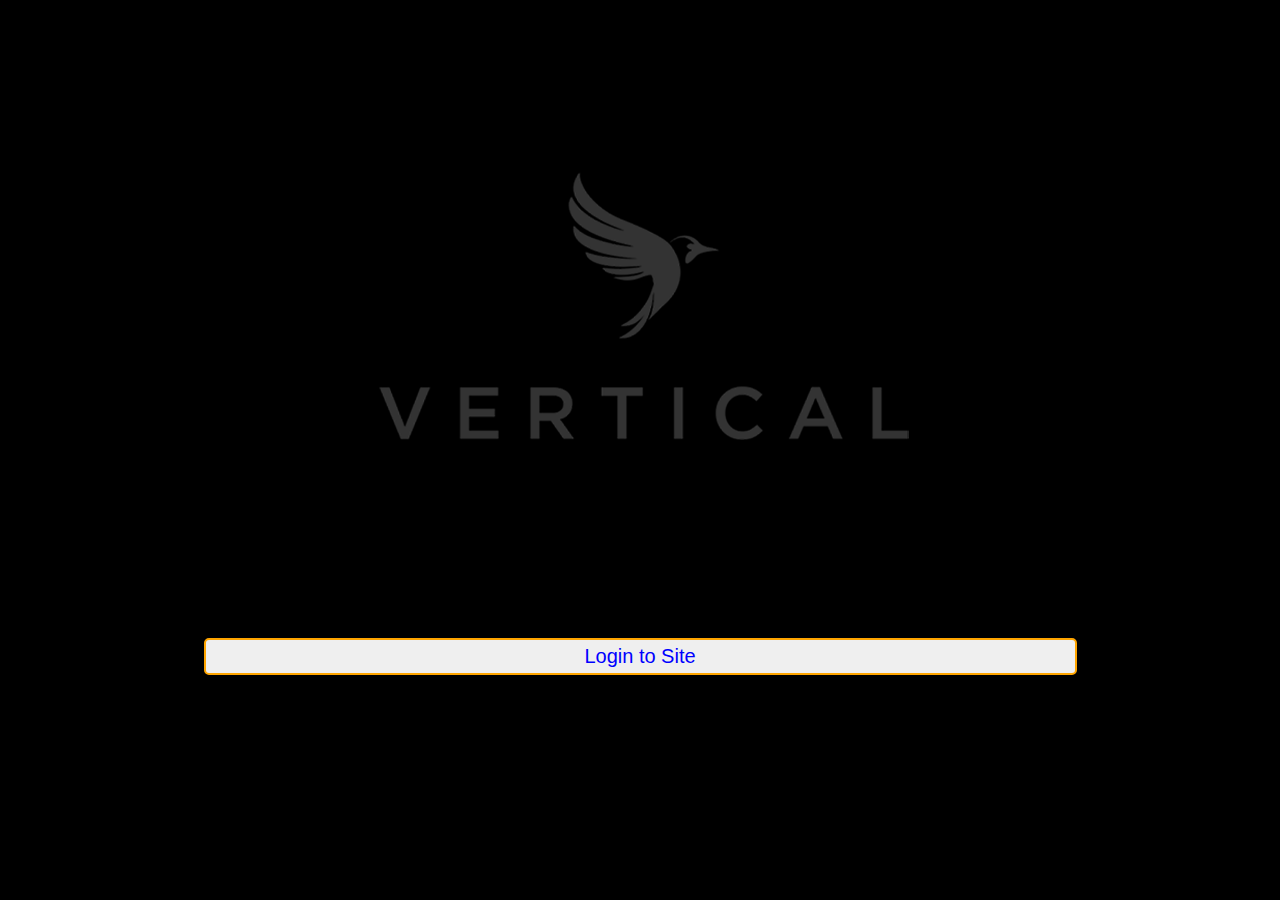
<file: index.html>
<!DOCTYPE html>
<html lang="en">
<head>
    <meta charset="UTF-8">
    <meta name="viewport" content="width=device-width, initial-scale=1.0">
    <title>HHHH.io</title>
    <link rel="stylesheet" href="style.css">
</head>
<body>
    <div class="content__merge">
        <img src="risposive/img/Vertical_Aerospace_Logo.png" alt="car">
        <button><a target="_blank" href="1-page Home/index.html"> Login to Site </a></button>
    </div>
</body>
</html>
</file>
<file: style.css>
body{
    background-color: black;
    display: flex;
    justify-content: center;
    align-items: center;
    padding-top: 30px;
}

body button{
    padding: 5px 10px;
    font-size: 20px;
    cursor: pointer;
    transition: all 0.3s;
    border: 2px solid orange;
    border-radius: 5px;
}

body button a{
    color: blue;
    text-decoration: none;
}

body button:hover{
    transform: scale(1.1);
}

.content__merge{
    display: flex;
    flex-direction: column;
}
</file>
